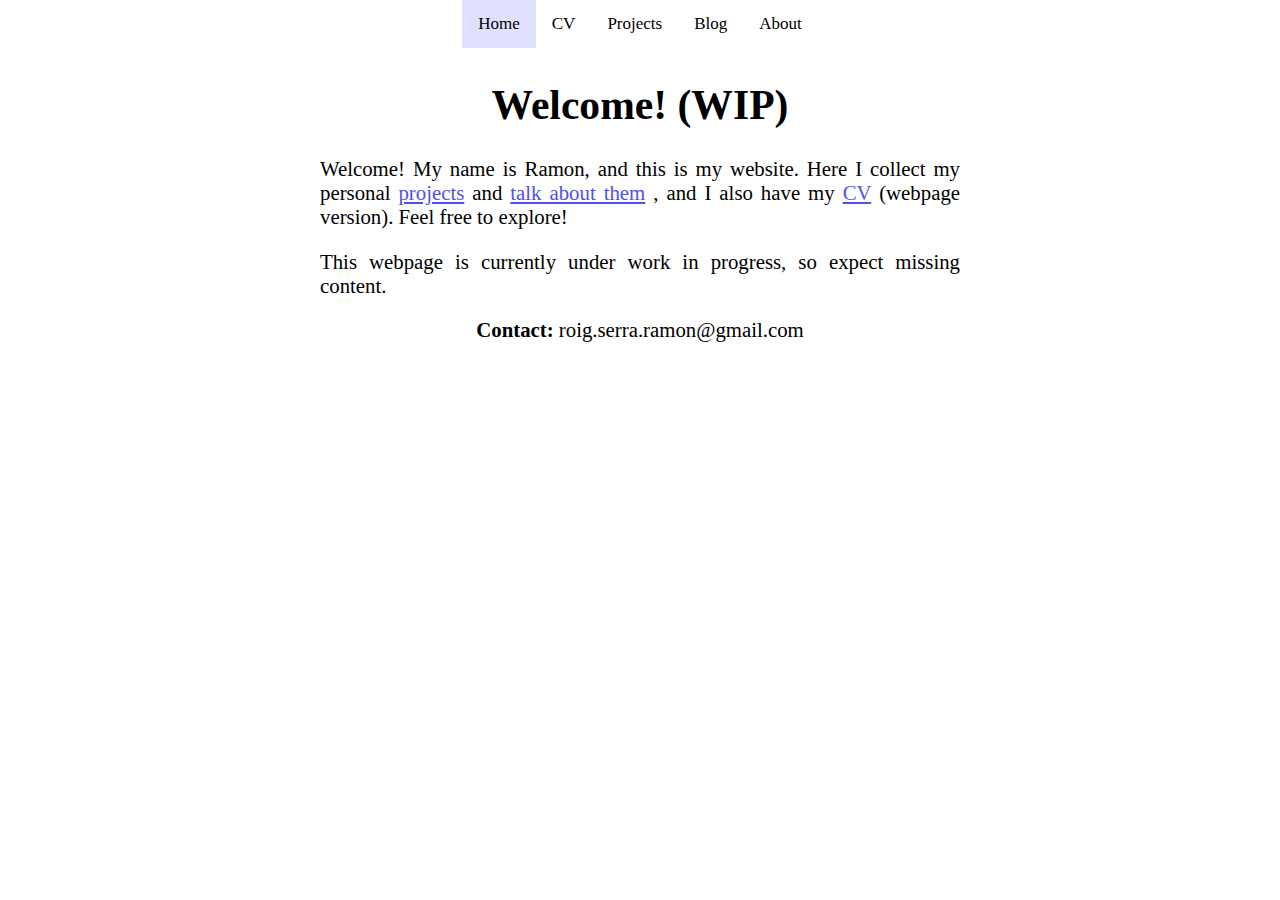
<file: index.html>
<!DOCTYPE html>
<html lang="">
  <head>
    <meta charset="utf-8">
    <link rel="stylesheet" href="css/style.css">
    <title>Home</title>
  </head>
  <body>
    <!--Navegation bar-->
    
    <div class="topnav">
      <a class="active" href="index.html">Home</a>
      <a href="CV.html">CV</a>
      <a href="Projects.html">Projects</a>
      <a href="Blog.html">Blog</a>
      <a href="About.html">About</a>
    </div>
    <header><h1>Welcome! (WIP)</h1></header>
    
    <main>
        <p>Welcome! My name is Ramon, and this is my website. Here I collect my
        personal <a href="Projects.html">projects</a> and <a href="Blog.html">talk about them</a> ,
        and I also have my
       <a href="CV.html">CV</a> (webpage version). Feel free to explore! </p>
      <p>This webpage is currently under work in progress, so expect missing
      content.</p>
             
             
</main>
    <footer><b>Contact:</b> roig.serra.ramon@gmail.com</footer>
  </body>
</html>
</file>
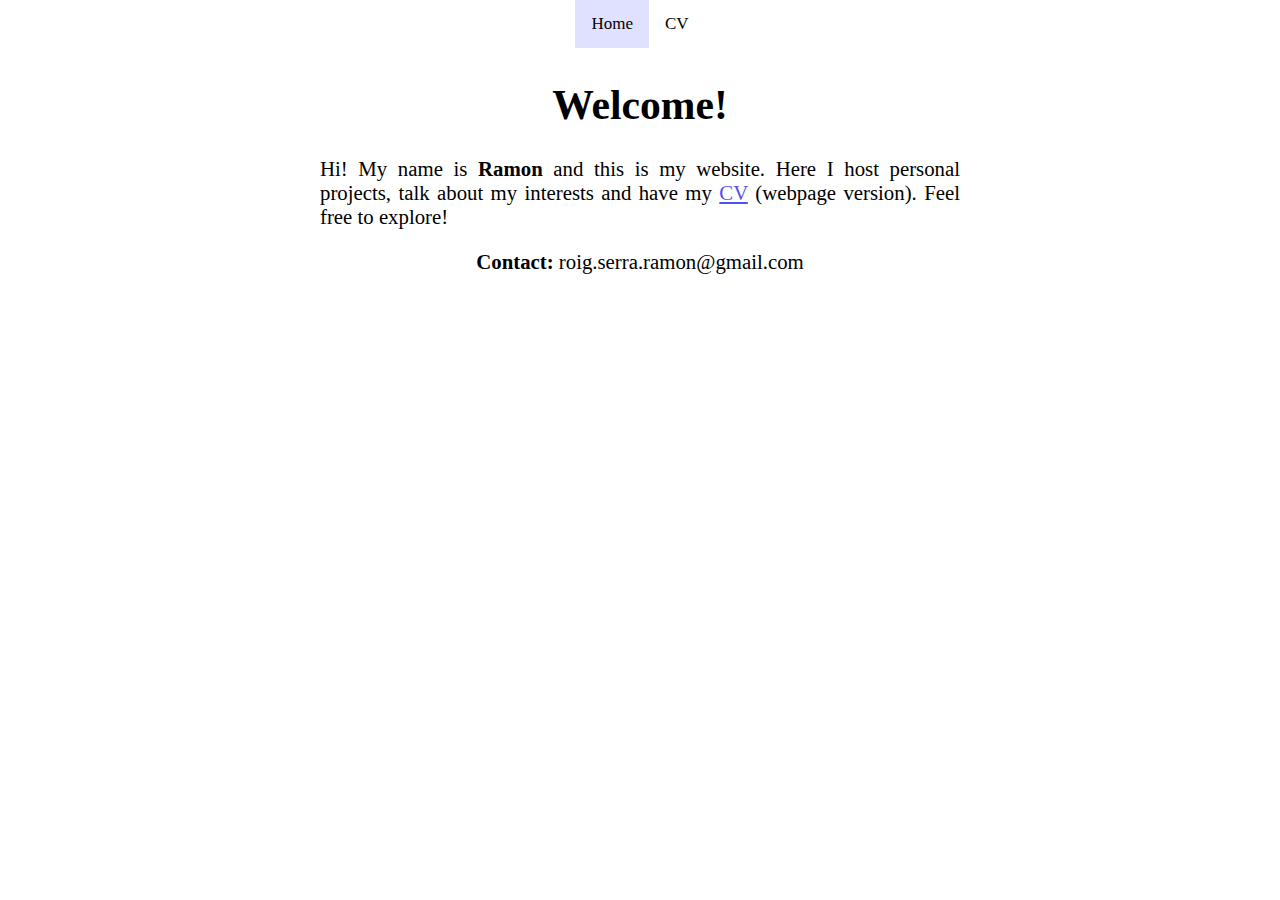
<file: html/index.html>
<!DOCTYPE html>
<html lang="">
  <head>
    <meta charset="utf-8">
    <title>Rampj's website</title>
    <link rel="stylesheet" href="../css/style.css">
  </head>
  <body>
    <div class="topnav">
      <a class="active" href="index.html">Home</a>
      <a href="CV.html">CV</a>
    </div>
    <header><h1>Welcome!</h1></header>
    
    <main>
        <p>Hi! My name is <b>Ramon</b> and this is my website. Here I host
            personal projects, talk about my interests and have my  <a href="CV.html">CV</a> (webpage version). Feel free to explore! </p>
</main>
    <footer><b>Contact:</b> roig.serra.ramon@gmail.com</footer>
  </body>
</html>
</file>
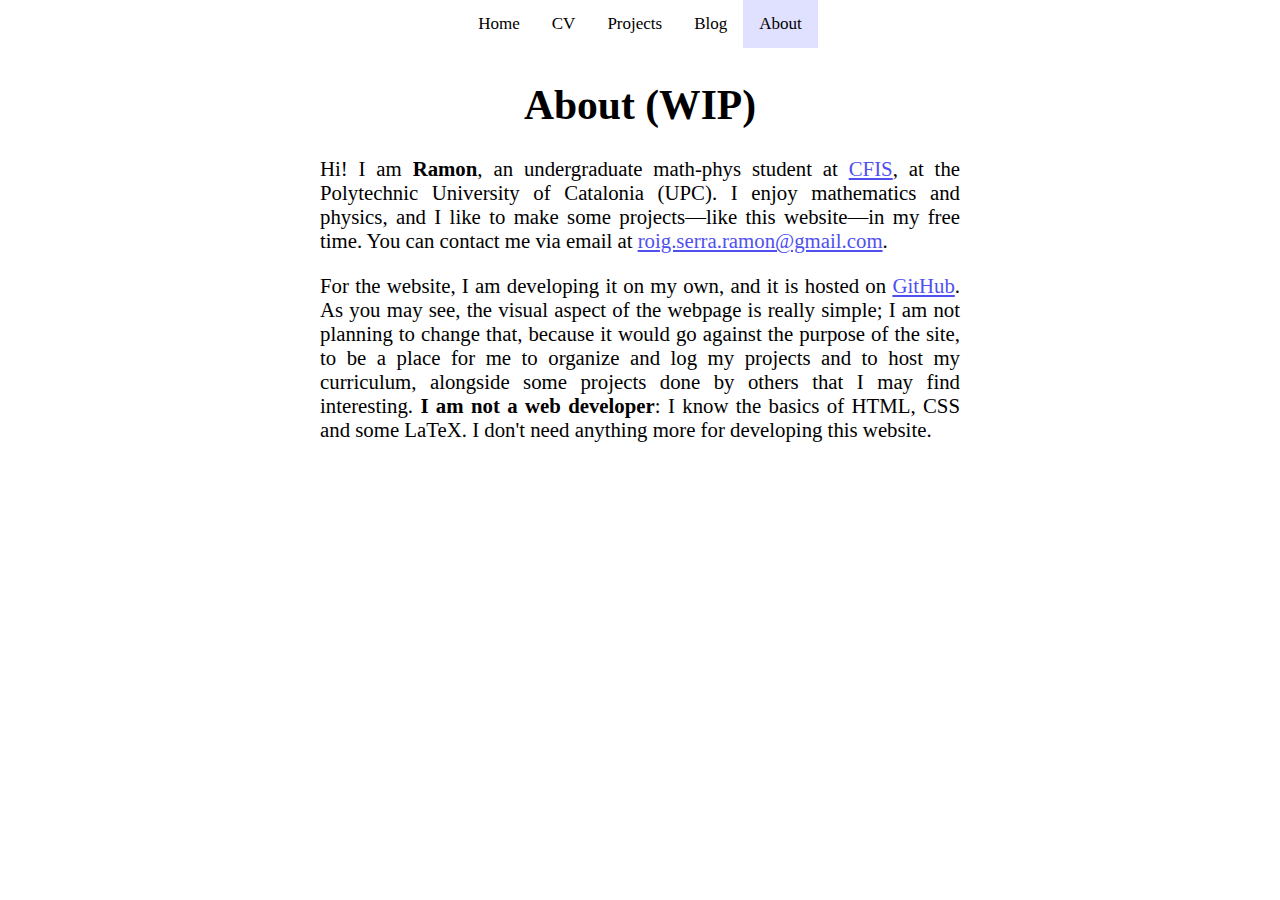
<file: About.html>
<!DOCTYPE html>
<html lang="">
  <head>
    <title>About</title>
    <meta charset="utf-8">
    <link rel="stylesheet" href="css/style.css">
  </head>
  <body>
    <div class="topnav">
      <a href="index.html">Home</a>
      <a href="CV.html">CV</a>
      <a href="Projects.html">Projects</a>
      <a href="Blog.html">Blog</a>
      <a class="active" href="About.html">About</a>
    </div>
    <header><h1>About (WIP)</h1></header>
      <p>Hi! I am <b>Ramon</b>, an undergraduate math-phys student at 
      <a href="https://cfis.upc.edu/ca">CFIS</a>, at the Polytechnic University of Catalonia (UPC).
      I enjoy mathematics and physics, and I like to make some projects&mdash;like 
      this website&mdash;in my free time. You can contact me
       via email at <a href="mailto:roig.serra.ramon@gmail.com">roig.serra.ramon@gmail.com</a>.
      </p>
      <p>For the website, I am developing it on my own, and it is hosted on 
      <a href="https://github.com/Rampage2229/rampage2229.github.io">GitHub</a>.
      As you may see, the visual aspect of the webpage is really simple; I am not planning to change that, because
      it would go against the purpose of the site, to be a place for me to organize and log my projects
      and to host my curriculum, alongside some projects done by others that I may find interesting.
      <b>I am not a web developer</b>: I know the basics of HTML, CSS and some LaTeX. I don't need anything more
      for developing this website.
      </p>
      
      
  </body>
</html>
</file>
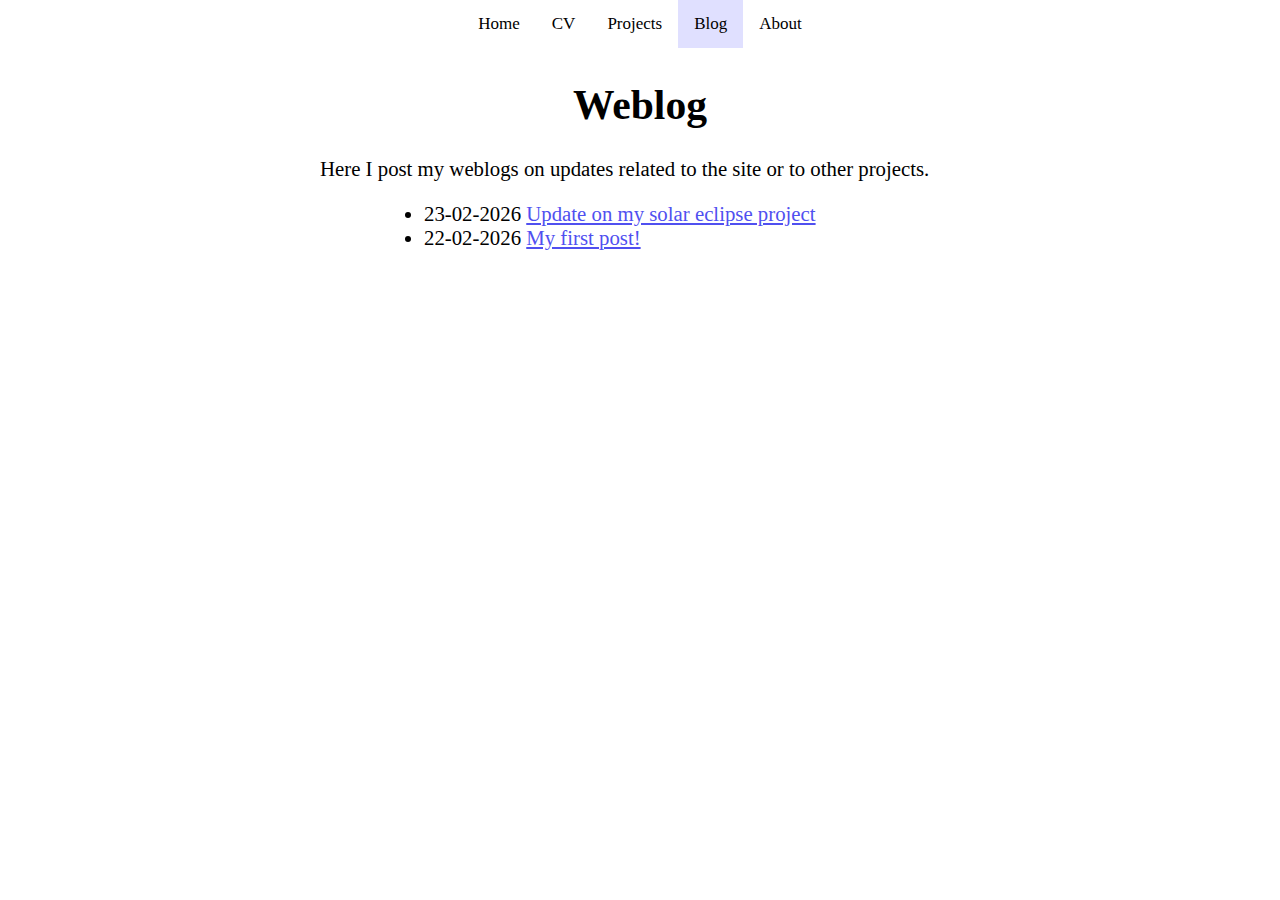
<file: Blog.html>
<!DOCTYPE html>
<html lang="">
    <head>
        <title>Blog</title>
        <link rel="stylesheet" href="css/style.css">
    </head>
    
    <body>
        <div class="topnav">
      <a href="index.html">Home</a>
      <a href="CV.html">CV</a>
      <a href="Projects.html">Projects</a>
      <a class="active" href="Blog.html">Blog</a>
      <a href="About.html">About</a>
    </div>
    <header><h1>Weblog</h1></header>
    <p>Here I post my weblogs on updates related to the site or to other projects.
    
    </p>
    <ul>
        <li>23-02-2026 <a href="Blog/23-02-2026-a.html">Update on my solar eclipse project</a></li>
    <li>22-02-2026 <a href="Blog/first-blog-22-02-2026.html">My first post!</a></li>
    </ul>
    </body>
    
</html>
</file>
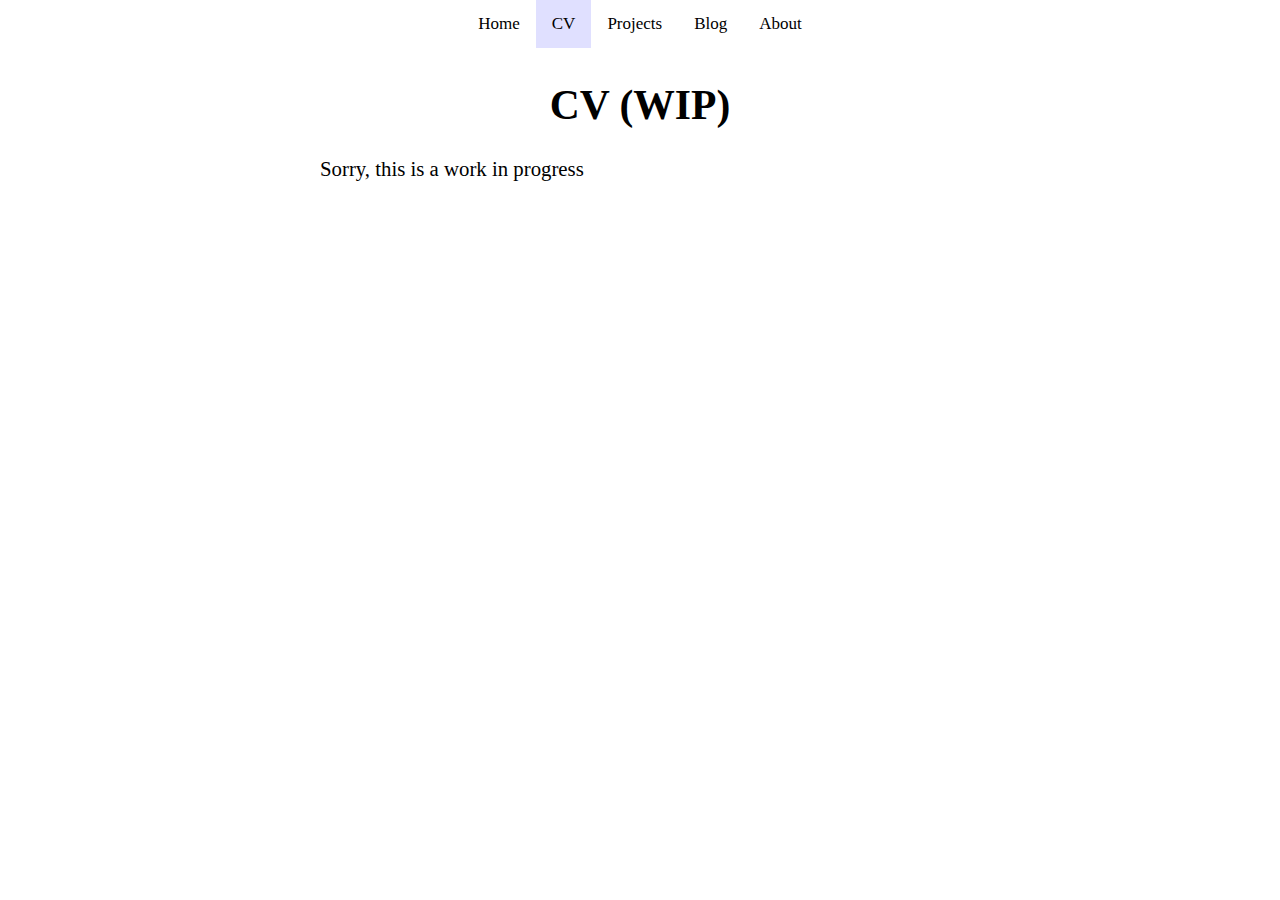
<file: CV.html>
<!DOCTYPE html PUBLIC "-//W3C//DTD XHTML 1.0 Strict//EN"
	"http://www.w3.org/TR/xhtml1/DTD/xhtml1-strict.dtd">
<html xmlns="http://www.w3.org/1999/xhtml" xml:lang="en" lang="en">

<head>
   <title>CV</title>
	<link rel="stylesheet" href="css/style.css">
</head>
<body>
   <div class="topnav">
      <a href="index.html">Home</a>
      <a class="active" href="CV.html">CV</a>
      <a href="Projects.html">Projects</a>
      <a href="Blog.html">Blog</a>
      <a href="About.html">About</a>
    </div>
   
    <header> <h1>CV (WIP)</h1></header>
	<p>Sorry, this is a work in progress</p>
	
</body>

</html>
</file>
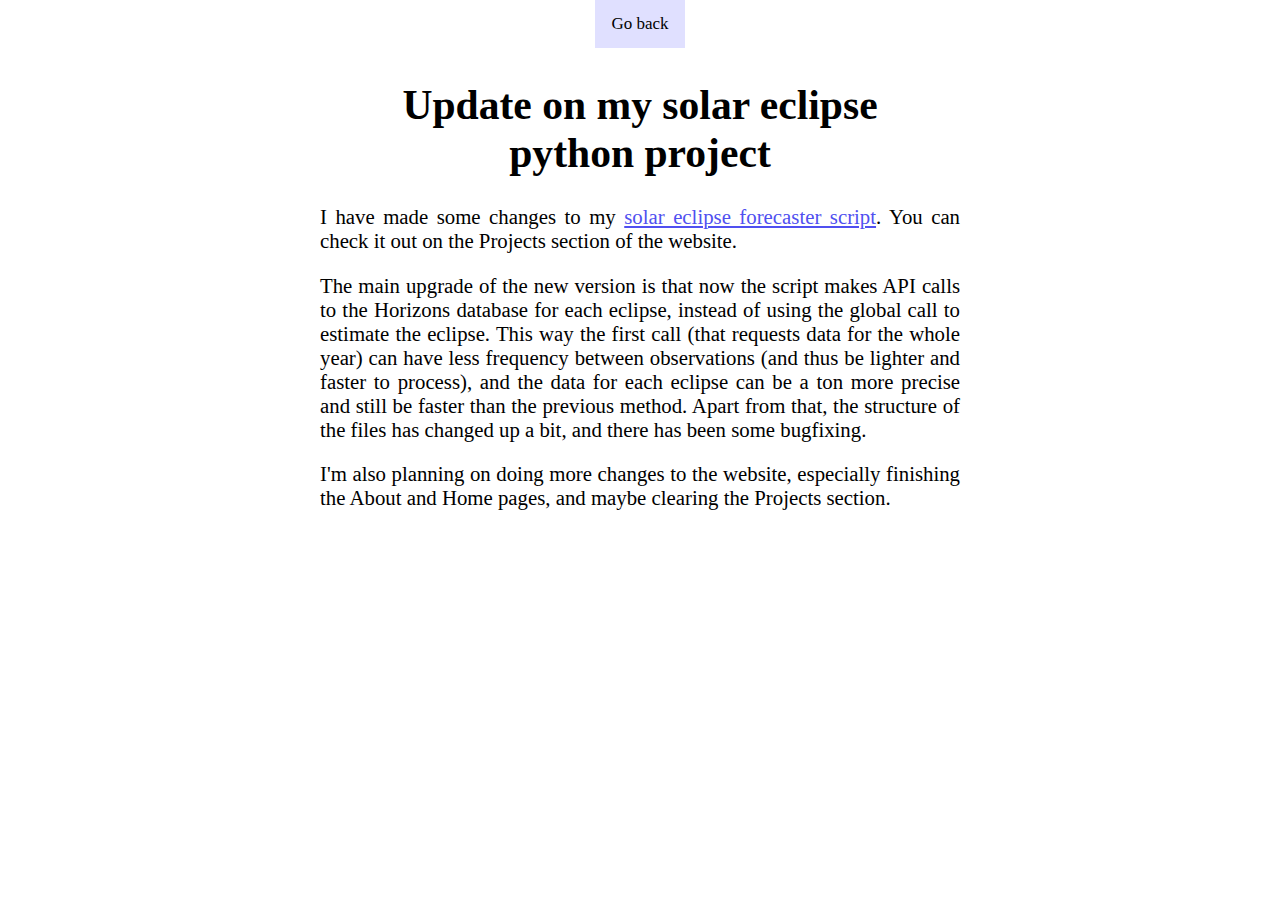
<file: Blog/23-02-2026-a.html>
<!DOCTYPE html>
<html lang="">
  <head>
    <meta charset="utf-8">
      <title>Blog</title>
        <link rel="stylesheet" href="../css/style.css">
    <title>Blog</title>
  </head>
  <body>
    <div class="topnav">
      <a href="../Blog.html", class="active">Go back</a>
    </div>
    <!--Start typing here -->
    <header><h1>Update on my solar eclipse python project</h1></header>
    <p>I have made some changes to my <a href="https://github.com/Rampage2229/Solar-Eclipse-Forescast">solar eclipse forecaster script</a>. You can check it
    out on the Projects section of the website.</p>
    <p>The main upgrade of the new version is that now the script makes API calls to the Horizons database for
    each eclipse, instead of using the global call to estimate the eclipse. This way the first call (that
    requests data for the whole year) can have less frequency between observations (and thus be lighter
    and faster to process), and the data for each eclipse can be a ton more precise and still be faster
    than the previous method. Apart from that, the structure of the files has 
    changed up a bit, and there has been some bugfixing.</p>
    
    <p>I'm also planning on doing more changes to the website, especially finishing the About and Home pages, and maybe clearing the 
    Projects section.</p>
  </body>
</html>
</file>
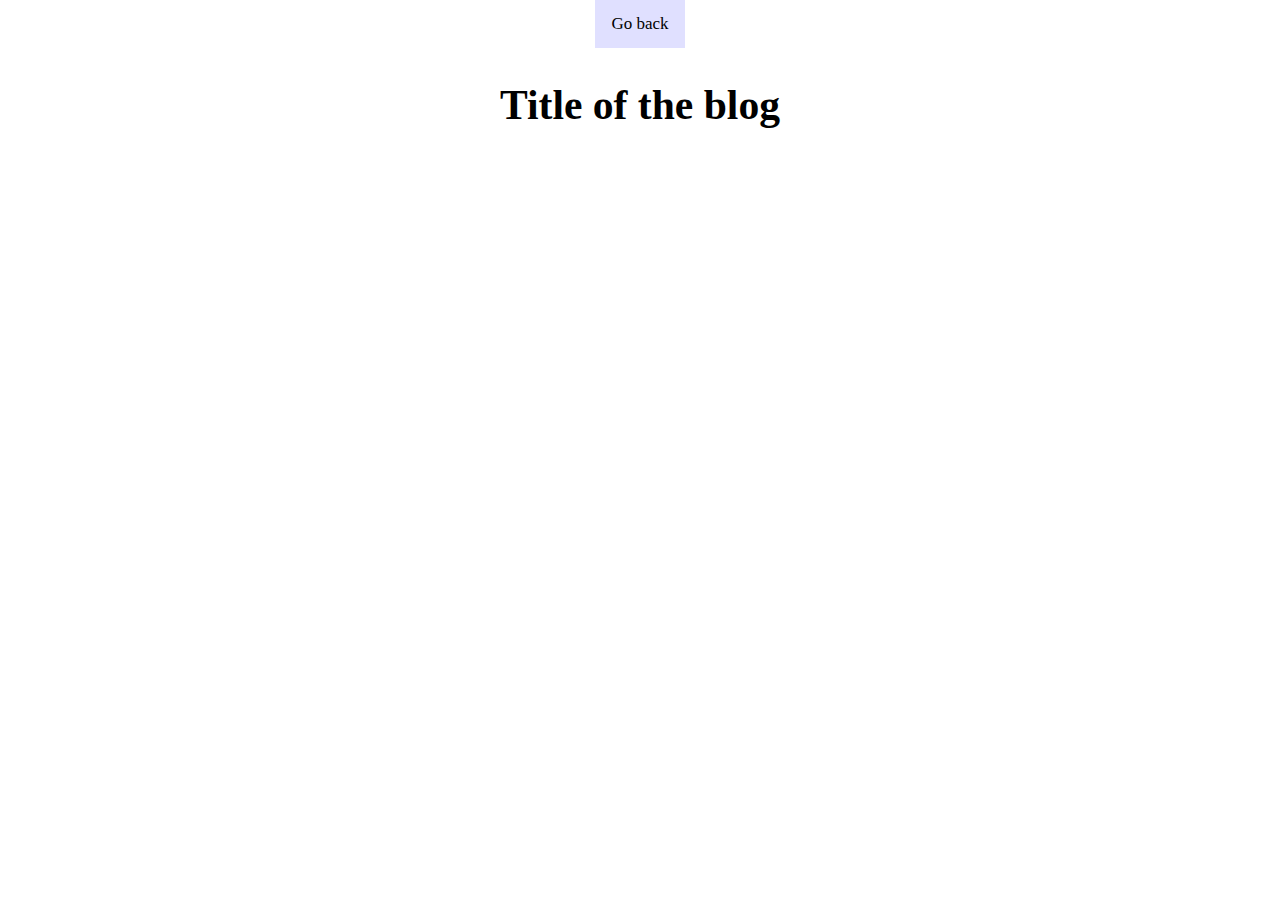
<file: Blog/blog-template.html>
<!DOCTYPE html>
<html lang="">
  <head>
    <meta charset="utf-8">
      <title>Blog</title>
        <link rel="stylesheet" href="../css/style.css">
    <title>Blog</title>
  </head>
  <body>
    <div class="topnav">
      <a href="../Blog.html", class="active">Go back</a>
    </div>
    <!--Start typing here -->
    <header><h1>Title of the blog</h1></header>
    
    
    
  
  </body>
</html>
</file>
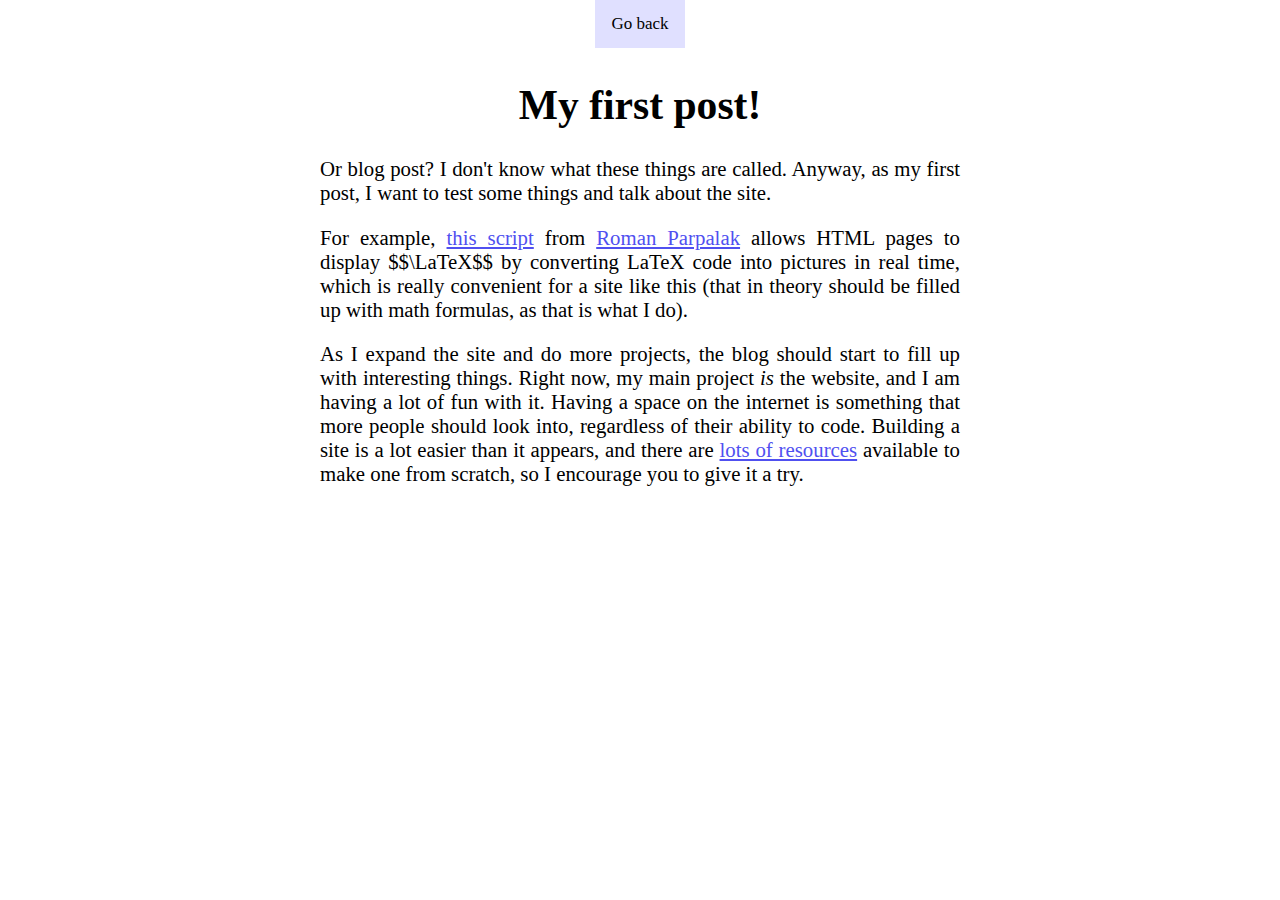
<file: Blog/first-blog-22-02-2026.html>
<!DOCTYPE html>
<html lang="">
  <head>
    <meta charset="utf-8">
      <title>Blog</title>
        <link rel="stylesheet" href="../css/style.css">
    <title>Blog</title>
  </head>
  <body>
    <div class="topnav">
      <a href="../Blog.html", class="active">Go back</a>
    </div>
    <!--Start typing here -->
    <header><h1>My first post!</h1></header>
    <p>Or blog post? I don't know what these things are called. Anyway,
    as my first post, I want to test some things and talk about the
    site.</p>
    <p>For example, <a href="https://i.upmath.me/latex.js">this script</a> from
    <a href="https://github.com/parpalak">Roman Parpalak</a> allows HTML pages
    to display <script  src="https://i.upmath.me/latex.js"></script> $$\LaTeX$$
    by converting LaTeX code into pictures in real time, which is really convenient
    for a site like this (that in theory should be filled up with
    math formulas, as that is what I do).
    </p>
    <p>
      As I expand the site and do more projects,
      the blog should start to fill up with interesting things.
      Right now, my main project <i>is</i> the website, and I am
      having a lot of fun with it. Having a space on the internet is
      something that more people should look into, regardless of their
      ability to code. Building a site is a lot easier than it appears,
      and there are <a href="https://discourse.32bit.cafe/t/resources-list-for-the-personal-web/49">
      lots of resources</a> available to make one from scratch, so I encourage you to
      give it a try.
    </p>

  </body>
</html>
</file>
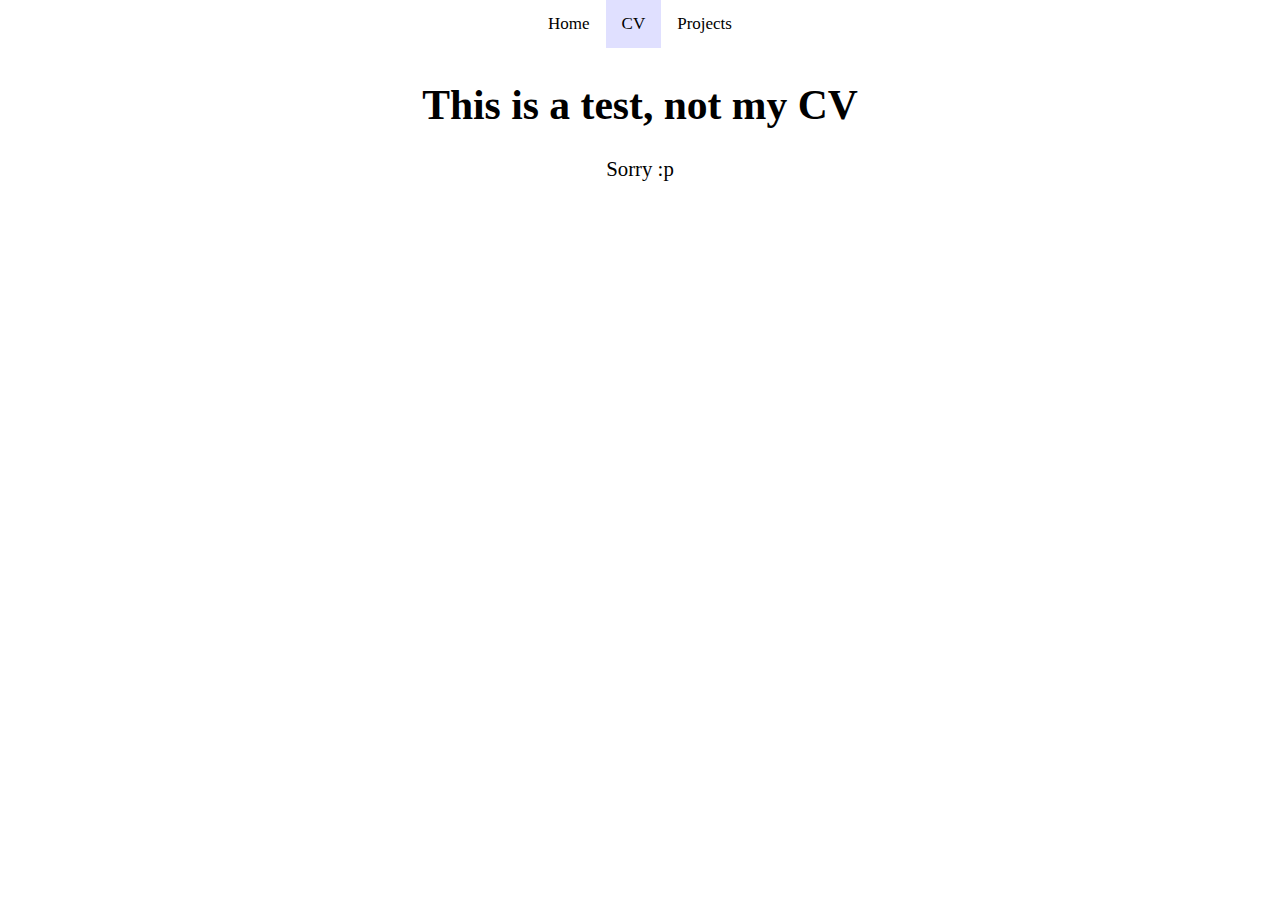
<file: html/CV.html>
<!--
   CV.html
   
   Copyright 2026 Ramon <ramon@rrampj>
   
   This program is free software; you can redistribute it and/or modify
   it under the terms of the GNU General Public License as published by
   the Free Software Foundation; either version 2 of the License, or
   (at your option) any later version.
   
   This program is distributed in the hope that it will be useful,
   but WITHOUT ANY WARRANTY; without even the implied warranty of
   MERCHANTABILITY or FITNESS FOR A PARTICULAR PURPOSE.  See the
   GNU General Public License for more details.
   
   You should have received a copy of the GNU General Public License
   along with this program; if not, write to the Free Software
   Foundation, Inc., 51 Franklin Street, Fifth Floor, Boston,
   MA 02110-1301, USA.
   
   
-->

<!DOCTYPE html PUBLIC "-//W3C//DTD XHTML 1.0 Strict//EN"
	"http://www.w3.org/TR/xhtml1/DTD/xhtml1-strict.dtd">
<html xmlns="http://www.w3.org/1999/xhtml" xml:lang="en" lang="en">

<head>
	<title>CV</title>
	<link rel="stylesheet" href="../css/style.css">
</head>

<body>
   <div class="topnav">
      <a href="../index.html">Home</a>
      <a class="active" href="CV.html">CV</a>
      <a href="Projects.html">Projects</a>
    </div>
   
    <header> <h1> This is a test, not my CV</h1></header>
	Sorry :p <br>
	
</body>

</html>
</file>
<file: css/style.css>
h1{
    color: black;
    margin-left: 30vw;
    margin-right: 30vw;
     text-align: center;
}
a{
    color: #5050f0
}
body{
    font-family: "Times New Roman", Times, serif;
    font-size: 1.3em;
    text-align: center;
    margin: 0;
}
p{
    text-align: justify;
    margin-left: 25vw;
    margin-right: 25vw;
}

textarea{
}
ul{
	text-align: center;
	margin-left: 30vw;
    margin-right: 30vw;
}
li{
	text-align: left;
	margin-left: 0vw;
    margin-right: 0vw;
}


/*Navigation bar*/
.topnav {
    list-style-type: none;
    display: inline-block;
    text-align: right;
    margin: 0 auto;
    overflow: visible;
}

.topnav a {
    float: left;
    color: black;
    padding: 14px 16px;
    text-decoration: none;
    font-size: 17px;
}

.topnav a:hover {
    background-color: #ddd;
    color: black;
}

.topnav a.active {
    background-color: #E0E0FF;
    color: black;
}
</file>
